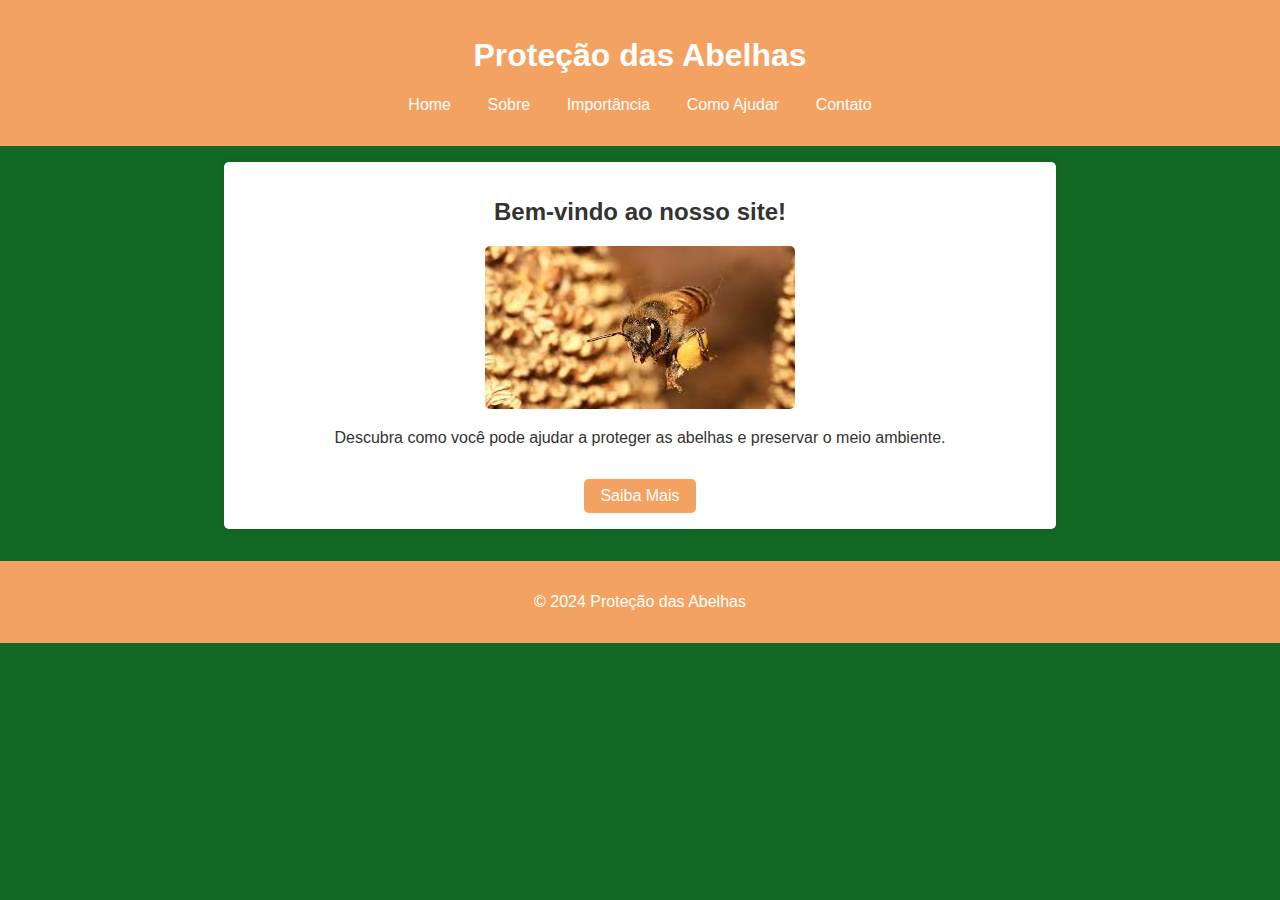
<file: index.html>
<!DOCTYPE html>
<html lang="pt-BR">
<head>
    <meta charset="UTF-8">
    <meta name="viewport" content="width=device-width, initial-scale=1.0">
    <title>Proteção das Abelhas</title>
    <link rel="stylesheet" href="style.css">
</head>
<body>
    <header>
        <h1>Proteção das Abelhas</h1>
        <nav>
            <ul>
                <li><a href="index.html">Home</a></li>
                <li><a href="sobre.html">Sobre</a></li>
                <li><a href="importancia.html">Importância</a></li>
                <li><a href="como_ajudar.html">Como Ajudar</a></li>
                <li><a href="contato.html">Contato</a></li>
            </ul>
        </nav>
    </header>
    <main>
        <section>
            <h2>Bem-vindo ao nosso site!</h2>
            <img src="images (1).jpg" alt="Abelhas">
            <p>Descubra como você pode ajudar a proteger as abelhas e preservar o meio ambiente.</p>
            <button onclick="window.location.href='sobre.html'">Saiba Mais</button>
        </section>
    </main>
    <footer>
        <p>&copy; 2024 Proteção das Abelhas</p>
    </footer>
</body>
</html>
</file>
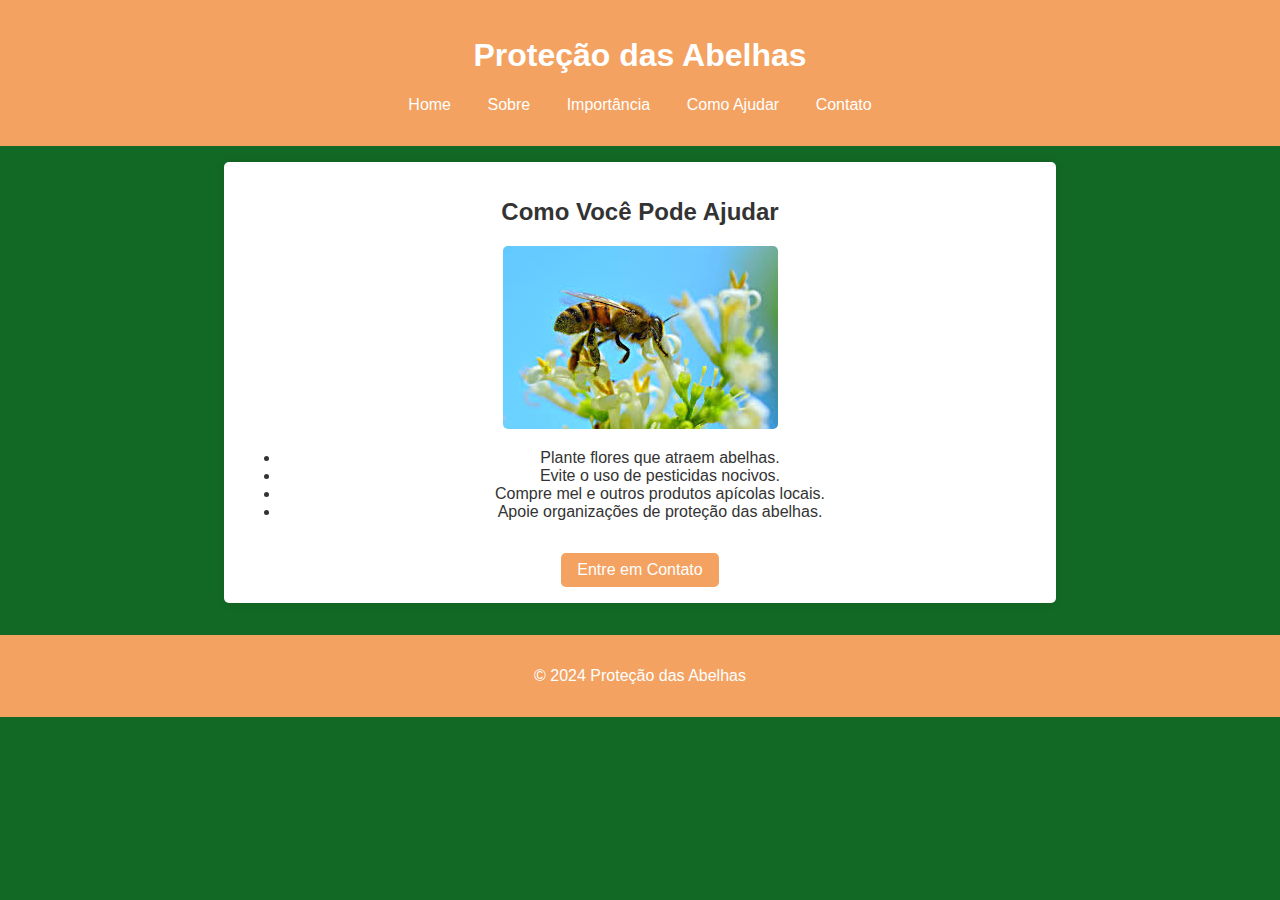
<file: como_ajudar.html>
<!DOCTYPE html>
<html lang="pt-BR">
<head>
    <meta charset="UTF-8">
    <meta name="viewport" content="width=device-width, initial-scale=1.0">
    <title>Como Ajudar - Proteção das Abelhas</title>
    <link rel="stylesheet" href="style.css">
</head>
<body>
    <header>
        <h1>Proteção das Abelhas</h1>
        <nav>
            <ul>
                <li><a href="index.html">Home</a></li>
                <li><a href="sobre.html">Sobre</a></li>
                <li><a href="importancia.html">Importância</a></li>
                <li><a href="como_ajudar.html">Como Ajudar</a></li>
                <li><a href="contato.html">Contato</a></li>
            </ul>
        </nav>
    </header>
    <main>
        <section>
            <h2>Como Você Pode Ajudar</h2>
            <img src="images (2).jpg" alt="Como Ajudar">
            <ul>
                <li>Plante flores que atraem abelhas.</li>
                <li>Evite o uso de pesticidas nocivos.</li>
                <li>Compre mel e outros produtos apícolas locais.</li>
                <li>Apoie organizações de proteção das abelhas.</li>
            </ul>
            <button onclick="window.location.href='contato.html'">Entre em Contato</button>
        </section>
    </main>
    <footer>
        <p>&copy; 2024 Proteção das Abelhas</p>
    </footer>
</body>
</html>
</file>
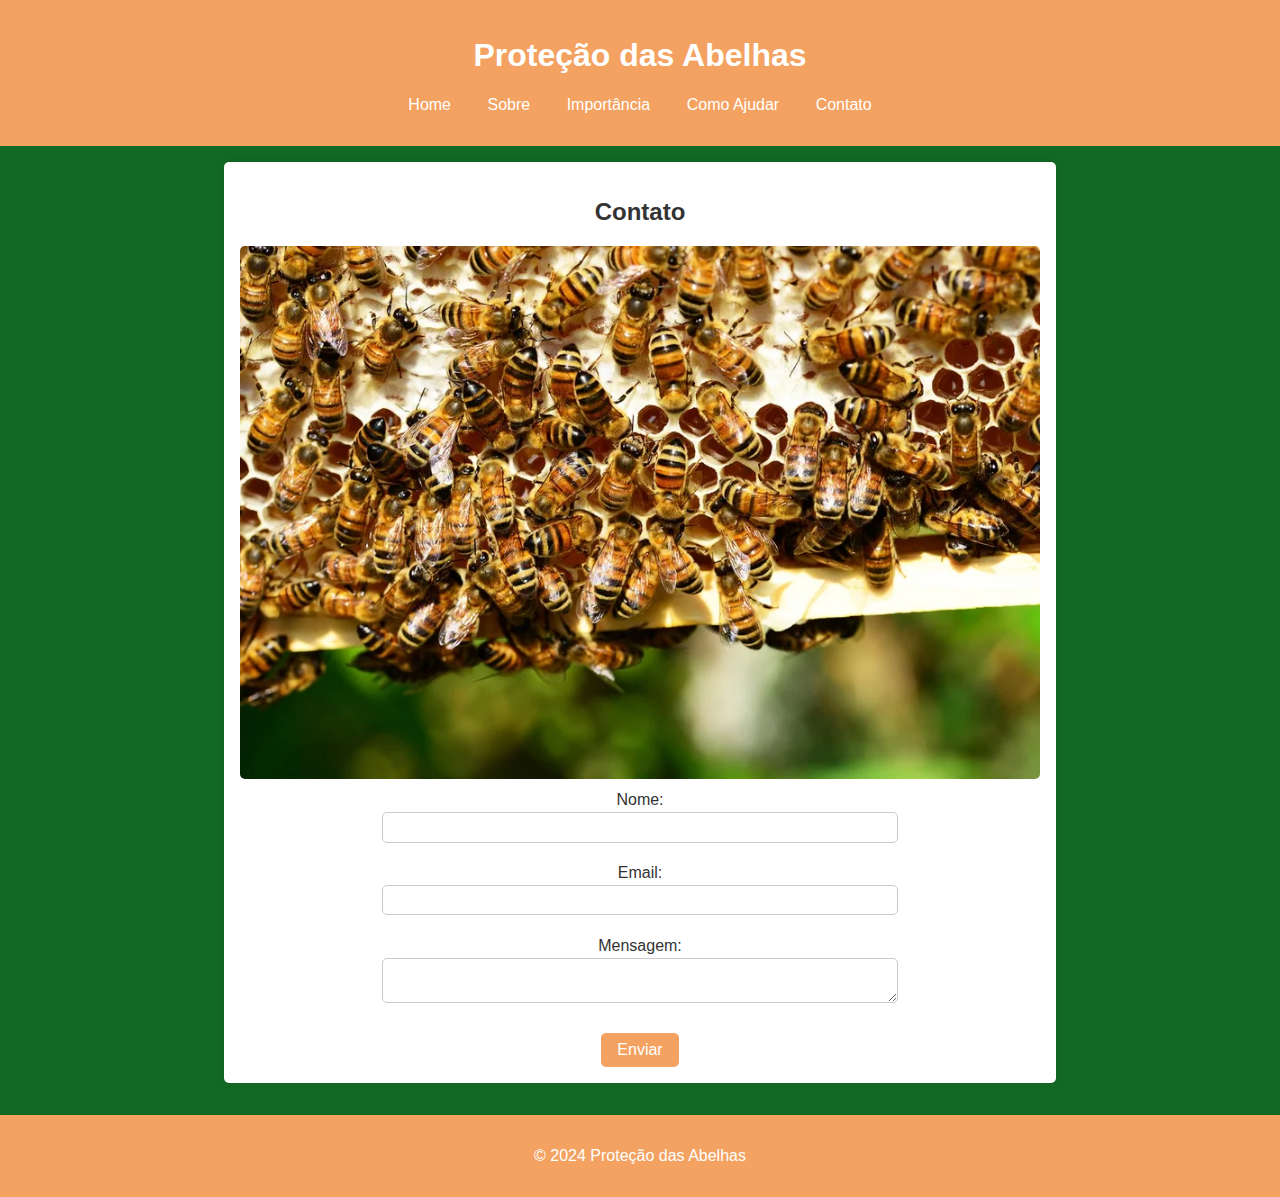
<file: contato.html>
<!DOCTYPE html>
<html lang="pt-BR">
<head>
    <meta charset="UTF-8">
    <meta name="viewport" content="width=device-width, initial-scale=1.0">
    <title>Contato - Proteção das Abelhas</title>
    <link rel="stylesheet" href="style.css">
</head>
<body>
    <header>
        <h1>Proteção das Abelhas</h1>
        <nav>
            <ul>
                <li><a href="index.html">Home</a></li>
                <li><a href="sobre.html">Sobre</a></li>
                <li><a href="importancia.html">Importância</a></li>
                <li><a href="como_ajudar.html">Como Ajudar</a></li>
                <li><a href="contato.html">Contato</a></li>
            </ul>
        </nav>
    </header>
    <main>
        <section>
            <h2>Contato</h2>
            <img src="honey-bees-g9e4e985ea-1280.webp" alt="Contato">
            <form>
                <label for="nome">Nome:</label>
                <input type="text" id="nome" name="nome" required>
                <label for="email">Email:</label>
                <input type="email" id="email" name="email" required>
                <label for="mensagem">Mensagem:</label>
                <textarea id="mensagem" name="mensagem" required></textarea>
                <button type="submit">Enviar</button>
            </form>
        </section>
    </main>
    <footer>
        <p>&copy; 2024 Proteção das Abelhas</p>
    </footer>
</body>
</html>
</file>
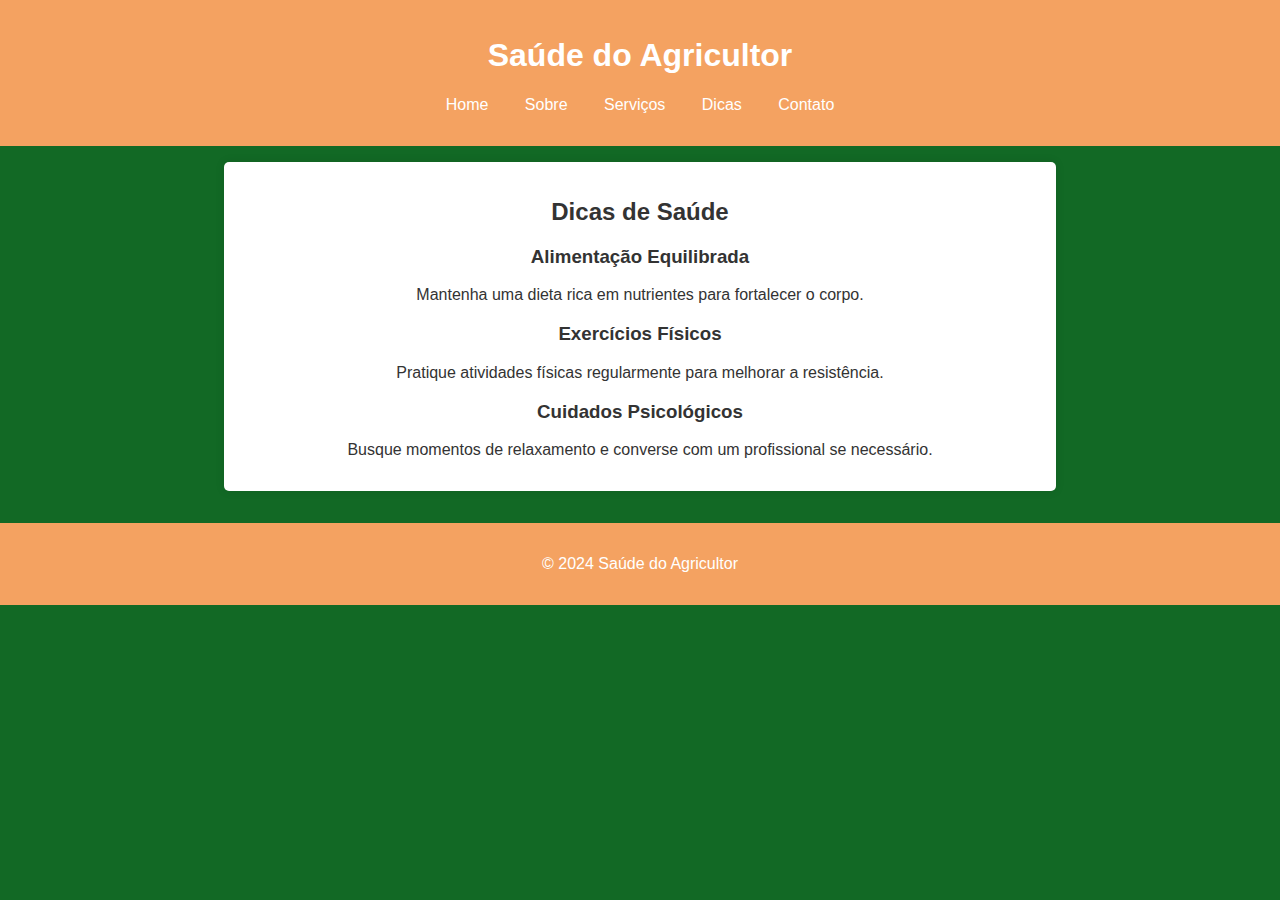
<file: dicas.html>
<!DOCTYPE html>
<html lang="pt-BR">
<head>
    <meta charset="UTF-8">
    <meta name="viewport" content="width=device-width, initial-scale=1.0">
    <title>Dicas - Saúde do Agricultor</title>
    <link rel="stylesheet" href="style.css">
</head>
<body>
    <header>
        <div class="container">
            <h1>Saúde do Agricultor</h1>
            <nav>
                <ul>
                    <li><a href="index.html">Home</a></li>
                    <li><a href="sobre.html">Sobre</a></li>
                    <li><a href="servicos.html">Serviços</a></li>
                    <li><a href="dicas.html">Dicas</a></li>
                    <li><a href="contato.html">Contato</a></li>
                </ul>
            </nav>
        </div>
    </header>
    <main>
        <section class="tips">
            <div class="container">
                <h2>Dicas de Saúde</h2>
                <div class="tip-item">
                    <h3>Alimentação Equilibrada</h3>
                    <p>Mantenha uma dieta rica em nutrientes para fortalecer o corpo.</p>
                </div>
                <div class="tip-item">
                    <h3>Exercícios Físicos</h3>
                    <p>Pratique atividades físicas regularmente para melhorar a resistência.</p>
                </div>
                <div class="tip-item">
                    <h3>Cuidados Psicológicos</h3>
                    <p>Busque momentos de relaxamento e converse com um profissional se necessário.</p>
                </div>
            </div>
        </section>
    </main>
    <footer>
        <div class="container">
            <p>&copy; 2024 Saúde do Agricultor</p>
        </div>
    </footer>
</body>
</html>
</file>
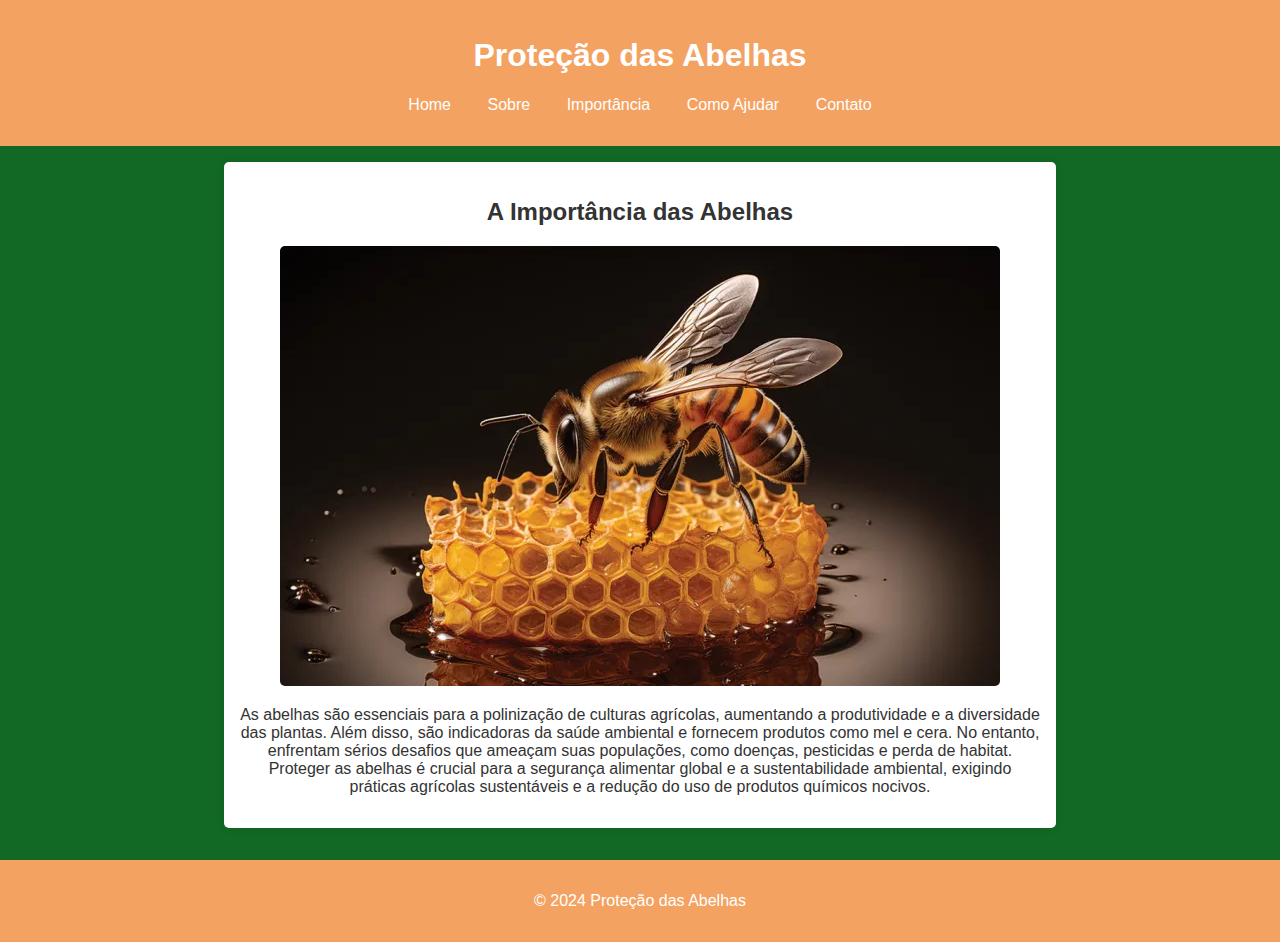
<file: importancia.html>
<!DOCTYPE html>
<html lang="pt-BR">
<head>
    <meta charset="UTF-8">
    <meta name="viewport" content="width=device-width, initial-scale=1.0">
    <title>Importância - Proteção das Abelhas</title>
    <link rel="stylesheet" href="style.css">
</head>
<body>
    <header>
        <h1>Proteção das Abelhas</h1>
        <nav>
            <ul>
                <li><a href="index.html">Home</a></li>
                <li><a href="sobre.html">Sobre</a></li>
                <li><a href="importancia.html">Importância</a></li>
                <li><a href="como_ajudar.html">Como Ajudar</a></li>
                <li><a href="contato.html">Contato</a></li>
            </ul>
        </nav>
    </header>
    <main>
        <section>
            <h2>A Importância das Abelhas</h2>
            <img src="SI_459_Abelhas_site.webp" alt="Importância das Abelhas">
<p>As abelhas são essenciais para a polinização de culturas agrícolas, aumentando a produtividade e a diversidade das plantas. Além disso, são indicadoras da saúde ambiental e fornecem produtos como mel e cera. No entanto, enfrentam sérios desafios que ameaçam suas populações, como doenças, pesticidas e perda de habitat. Proteger as abelhas é crucial para a segurança alimentar global e a sustentabilidade ambiental, exigindo práticas agrícolas sustentáveis e a redução do uso de produtos químicos nocivos.
</p>   
     </section>
    </main>
    <footer>
        <p>&copy; 2024 Proteção das Abelhas</p>
    </footer>
</body>
</html>
</file>
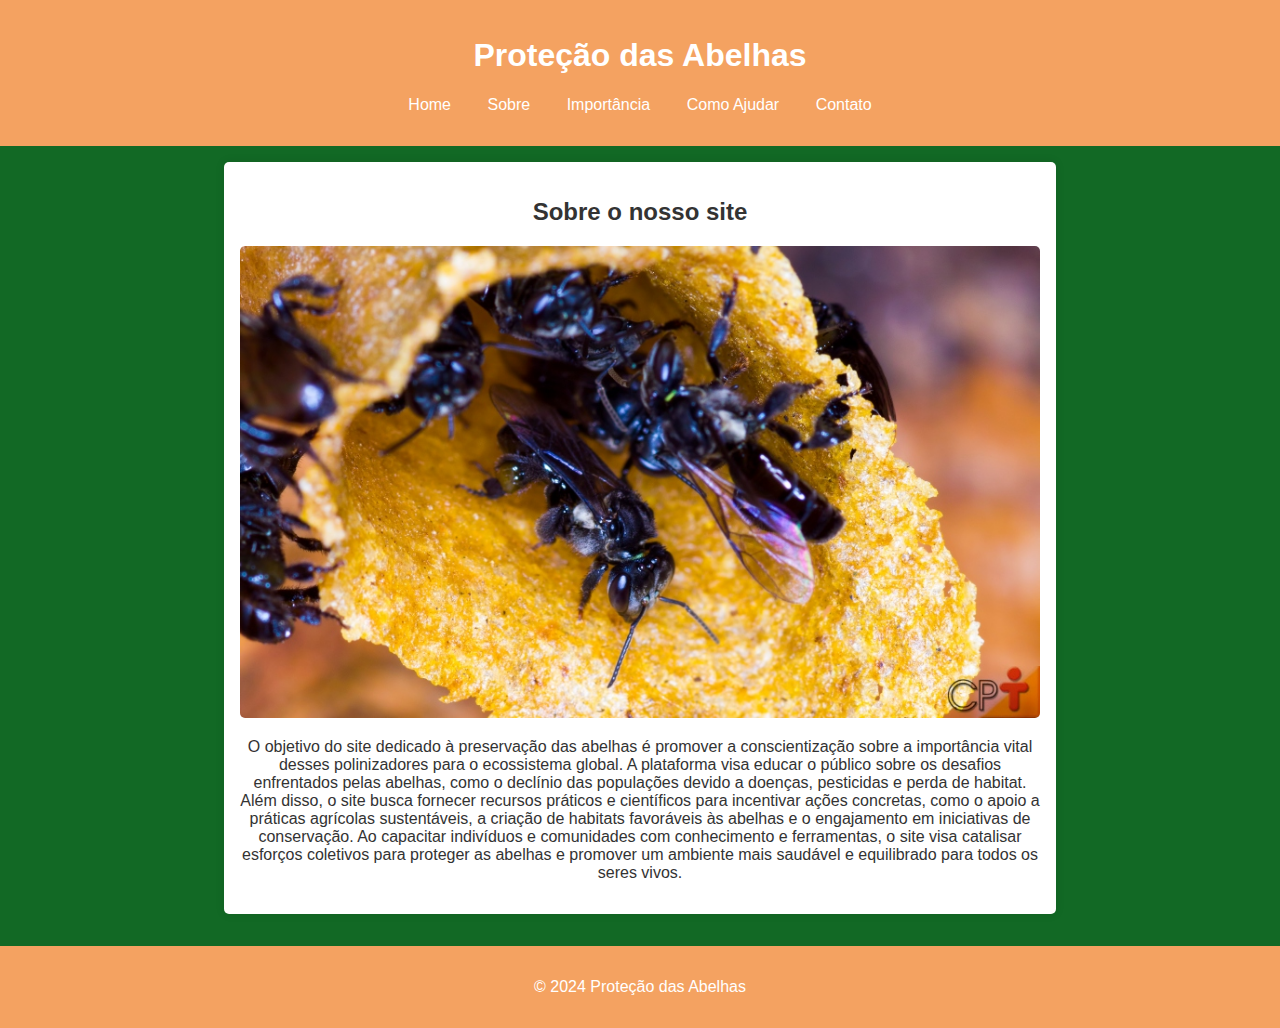
<file: sobre.html>
<!DOCTYPE html>
<html lang="pt-BR">
<head>
    <meta charset="UTF-8">
    <meta name="viewport" content="width=device-width, initial-scale=1.0">
    <title>Importância - Proteção das Abelhas</title>
    <link rel="stylesheet" href="style.css">
</head>
<body>
    <header>
        <h1>Proteção das Abelhas</h1>
        <nav>
            <ul>
                <li><a href="index.html">Home</a></li>
                <li><a href="sobre.html">Sobre</a></li>
                <li><a href="importancia.html">Importância</a></li>
                <li><a href="como_ajudar.html">Como Ajudar</a></li>
                <li><a href="contato.html">Contato</a></li>
            </ul>
        </nav>
    </header>
    <main>
        <section>
            <h2>Sobre o nosso site</h2>
            <img src="abelhas-sem-ferrao-vantagens-e-dificuldades-quanto-a-sua-criacao-cpt.jpg" alt="Importância das Abelhas">
            <p>
                O objetivo do site dedicado à preservação das abelhas é promover a conscientização sobre a importância vital desses polinizadores para o ecossistema global. A plataforma visa educar o público sobre os desafios enfrentados pelas abelhas, como o declínio das populações devido a doenças, pesticidas e perda de habitat. Além disso, o site busca fornecer recursos práticos e científicos para incentivar ações concretas, como o apoio a práticas agrícolas sustentáveis, a criação de habitats favoráveis às abelhas e o engajamento em iniciativas de conservação. Ao capacitar indivíduos e comunidades com conhecimento e ferramentas, o site visa catalisar esforços coletivos para proteger as abelhas e promover um ambiente mais saudável e equilibrado para todos os seres vivos.</p>
        </section>
    </main>
    <footer>
        <p>&copy; 2024 Proteção das Abelhas</p>
    </footer>
</body>
</html>
</file>
<file: style.css>
body {
    font-family: Arial, sans-serif;
    margin: 0;
    padding: 0;
    background-color: #126925;
    color: #333;
}

header {
    background-color: #f4a261;
    color: white;
    padding: 1em 0;
    text-align: center;
}

nav ul {
    list-style: none;
    padding: 0;
}

nav ul li {
    display: inline;
    margin: 0 1em;
}

nav ul li a {
    color: white;
    text-decoration: none;
}

main {
    padding: 1em;
    display: flex;
    flex-direction: column;
    align-items: center;
}

footer {
    background-color: #f4a261;
    color: white;
    text-align: center;
    padding: 1em 0;
    position: relative;
    bottom: 0;
    width: 100%;
}

section {
    background-color: white;
    padding: 1em;
    border-radius: 5px;
    box-shadow: 0 0 10px rgba(0,0,0,0.1);
    margin-bottom: 1em;
    width: 100%;
    max-width: 800px;
    text-align: center;
}

section img {
    max-width: 100%;
    border-radius: 5px;
}

form {
    display: flex;
    flex-direction: column;
    align-items: center;
}

form label {
    margin: 0.5em 0 0.2em;
}

form input, form textarea {
    padding: 0.5em;
    margin-bottom: 1em;
    border: 1px solid #ccc;
    border-radius: 5px;
    width: 100%;
    max-width: 500px;
}

form button {
    background-color: #f4a261;
    color: white;
    border: none;
    padding: 0.5em 1em;
    border-radius: 5px;
    cursor: pointer;
    font-size: 1em;
}

form button:hover {
    background-color: #e76f51;
}

button {
    background-color: #f4a261;
    color: white;
    border: none;
    padding: 0.5em 1em;
    border-radius: 5px;
    cursor: pointer;
    font-size: 1em;
    margin-top: 1em;
}

button:hover {
    background-color: #e76f51;
}
</file>
